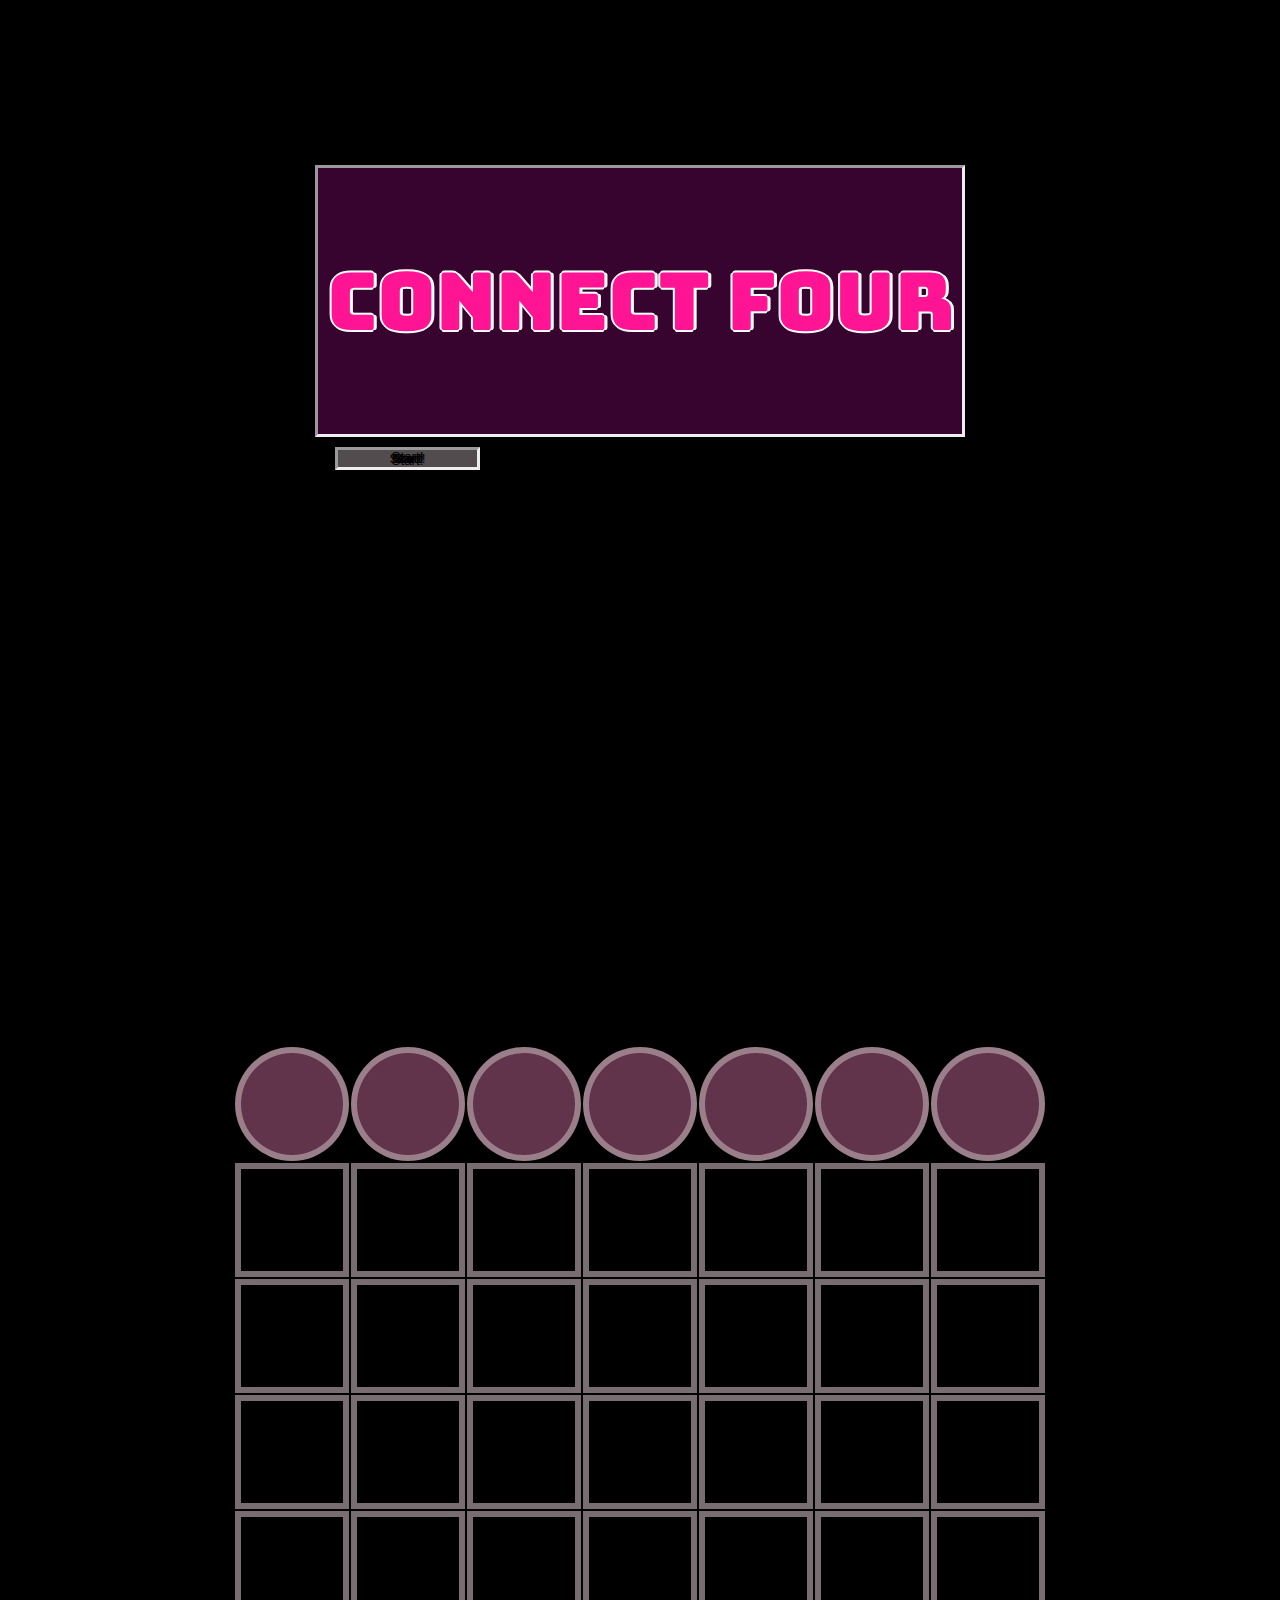
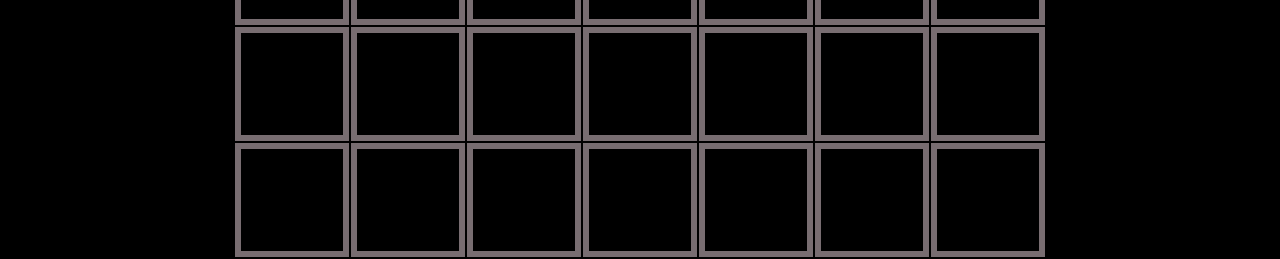
<file: index.html>
﻿<!DOCTYPE html>

<html lang="en" xmlns="http://www.w3.org/1999/xhtml">
<head>
    <meta charset="utf-8" />
    <link href="learning.css" rel="stylesheet">
    <link rel="preconnect" href="https://fonts.googleapis.com">
    <link href="https://fonts.googleapis.com/css?family=Bungee" rel="stylesheet">
    <link rel="stylesheet" href="https://maxcdn.bootstrapcdn.com/bootstrap/4.0.0-beta.2/css/bootstrap.min.css" integrity="sha384-PsH8R72JQ3SOdhVi3uxftmaW6Vc51MKb0q5P2rRUpPvrszuE4W1povHYgTpBfshb" crossorigin="anonymous">
    <title>Connect Four Game Kat Version!</title>
</head>
<body>
    <h1>Connect Four</h1>

    <div class="container" id="start">
        <div class="row">
            <div class="col-12">
                <div id="title">
                    <h1></h1>
                    <p class="one"></p>
                    <p class="two">CONNECT FOUR</p>
                    <p class="three"></p>
                </div>
            </div>
        </div>
        <div class="row text-center">
            <div class="col-sm-6 offset-sm-3 col-12 mt-4 mb-4">
                <!--<h2>Best Score: <span id="best-score">&mdash;</span></h2>-->
            </div>
        </div>
        <div class="row text-center">
            <div class="col-4 offset-4">
                <button id="start-button" class="btn btn-primary btn-block btn-lg pt-4 pb-4">Start!</button>
                <a href="index.html" id="restart-button" class="btn btn-primary btn-lg p-4">Play again?</a>
            </div>
        </div>
    </div>

    <div id="game">
        <table id="board" class="test"></table>
    </div>
    <script src="Script1.js"></script>
</body>
</html>
</file>
<file: learning.css>
﻿body {
    background-color: black;
    
}

h1 {
    /*color: rgba(227, 171, 204, 0.39);*/
    color: pink;
    text-align: center;
    font-size: 3em;
    /*background-color: rgba(208, 208, 208, 0.39);*/
    display: none;
    
}

#game {
    position: relative;
    top: 400px;
    /*width: 50vw;
    height: 80vh;*/
    
}

#board td {
    width: 100px;
    height: 100px;
    
}

.test td {
    border: solid 6px rgba(185, 168, 174, 65%);
}

.test {
    background-color: rgba(0, 0, 0, 0.62);
}

table {
    position: relative;
    /*left: 300px;*/
    margin: auto;
}

.myTopCells {
    /*background-color: rgba(185, 168, 174, 45%);*/
    background-color: rgba(242, 131, 188, 0.4);
    font-weight: 800;
    border-radius: 100px;
    border: solid 5px #666;
    border-style: dotted;
}

    .myTopCells:hover {
        background-color: rgba(242, 131, 188, 0.75);
        cursor: pointer;
        color: rgba(35, 30, 33, 0.79);
        border-radius: 100px;
        border: dotted 7px white;
        text-align: center;
    }
.player1 {
    background-color: red;
    background-image: url("https://img.freepik.com/free-vector/cute-cat-holding-fish-cartoon-icon-illustration-animal-food-icon-concept-isolated-flat-cartoon-style_138676-2171.jpg?w=2000");
    background-size: cover;
}

.player2 {
    background-color: green;
    background-image: url("https://img.freepik.com/free-vector/cute-cool-cat-wearing-glasses-cartoon-vector-icon-illustration-animal-nature-icon-concept-isolated_138676-4268.jpg?w=2000");
    background-size: cover;
}
.piece {
    border-radius: 100px;
    border: solid 5px orange;
    width: 80%;
    height: 80%;
    margin: 0 auto;
  
    
}

#start.playing {
    margin-top: -90vh;
    transition: margin-top 1s;
}
.container {
    /*flex-wrap: wrap;*/
    /*transform: scaleX(0.7) scaleY(1.3);*/ /* Equal to scaleX(0.7) scaleY(0.7) */
    /*height: 300px;
    width: 800px;*/
    background-color: rgba(0, 0, 0, 0.62);
    margin-bottom: 10px;
    margin: 0 auto;
    border: none;
}

#start-button {
    border: inset;
    position: relative;
    top: 80px;
    left: 20px;
    background-color: rgba(185, 168, 174, 45%);
    -webkit-font-smoothing: antialiased;
    font-weight: normal;
    text-shadow: -2px 0 black, 0 2px black, 2px 0 black, 0 -2px black;
    width: 145px;
}

    #start-button:hover {
        background-color: hotpink;
        cursor: pointer;
        color: black;
        -webkit-font-smoothing: antialiased;
        font-weight: normal;
        text-shadow: -2px 0 white, 0 2px white, 2px 0 white, 0 -2px white;
        /*border: solid 3px black;*/
    }

#start {
    height: 550px;
    font-family: 'Bungee', cursive;
    color: rgba(139, 94, 210, 0.92);
    color: deeppink;
    position: relative;
    border-radius: 5px;
    margin-top: 95px;
    -webkit-font-smoothing: antialiased;
    font-weight: normal;
    text-shadow: -2px 0 white, 0 2px white, 3px 0 white, 0 -2px white;
    width: 650px;
}

#title {
    background-color: rgba(230, 15, 201, 0.24);
    /*height: 60vh;*/
    position: relative;
    top: 70px;
    left: 0px;
    /*width: 30vw;*/
    border: inset;
}

    #title:hover {
        background-color: rgba(230, 15, 201, 0.3);
        cursor: pointer;
    }
p {
    font-size: 5em;
    font-family: 'Bungee', cursive;
    text-align: center;
    bottom: 0px;
    position: relative;
}
.button {
    background-color: #f4511e;
    border: none;
    color: white;
    padding: 16px 32px;
    text-align: center;
    font-size: 16px;
    margin: 4px 2px;
    opacity: 0.6;
    transition: 0.3s;
    /*display: inline-block;*/
    text-decoration: none;
    cursor: pointer;
    margin: 0 auto;
    position: center;
}

#restart-button {
    position: relative;
    bottom: 3px;
    border: inset;
    background-color: pink;
    text-shadow: -2px 0 black, 0 2px black, 2px 0 black, 0 -2px black;
    /*display: none;*/
    visibility: hidden;
}

    #restart-button:hover {
        background-color: rgba(185, 168, 174, 45%);
        cursor: pointer;
        color: black;
        -webkit-font-smoothing: antialiased;
        font-weight: normal;
        text-shadow: -2px 0 white, 0 2px white, 2px 0 white, 0 -2px white;
    }

#thisisatest {
    
}
</file>
